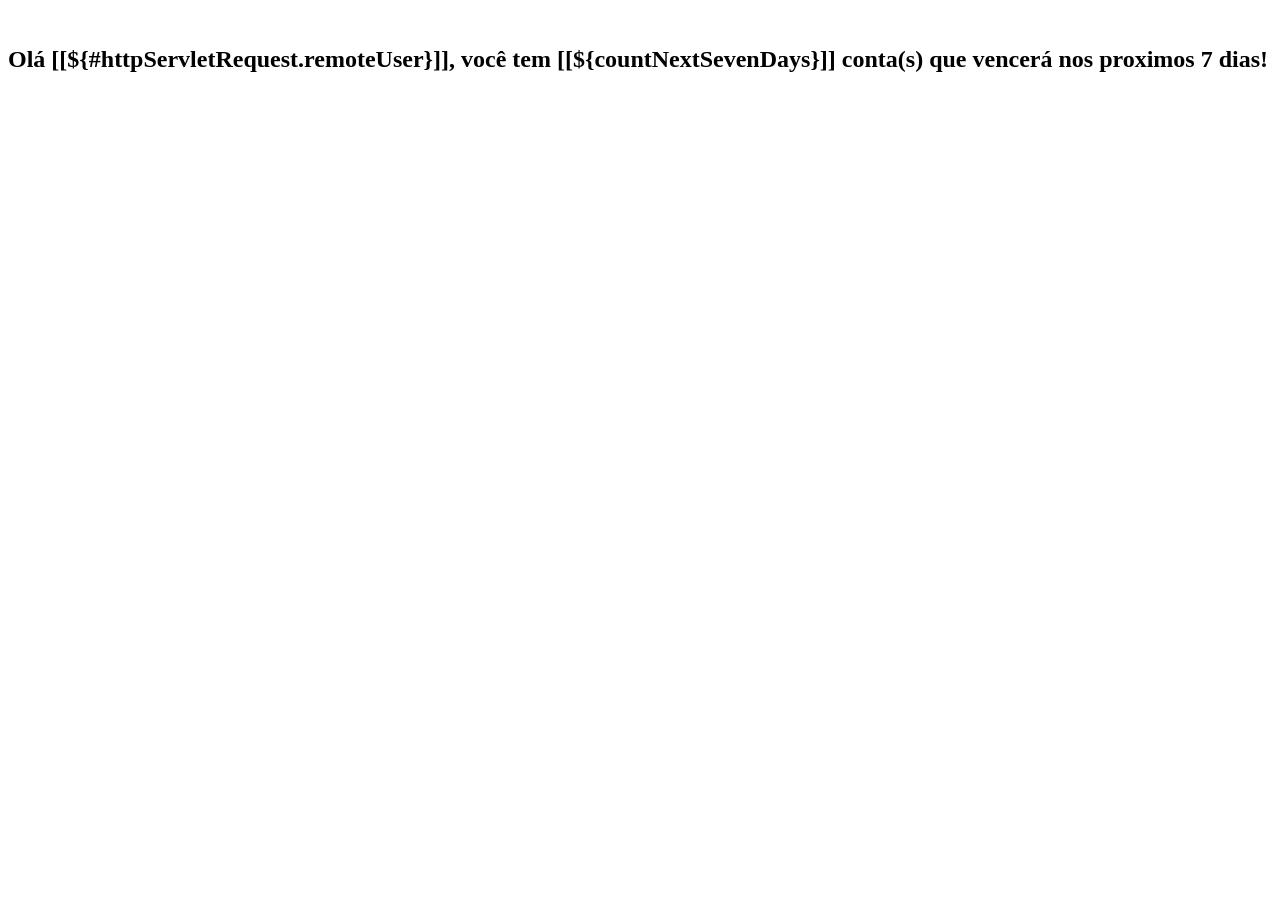
<file: src/main/webapp/WEB-INF/views/home/index.html>
<!DOCTYPE html>
<html xmlns:th="http://www.thymeleaf.org">
<head th:include="fragments/template :: head('Home')">
</head>


<body>
	
	<div th:replace="fragments/template :: menu"></div>

	<div class="container">
		<br />
		<div class="alert alert-success text-center" role="alert">
			<h2 th:inline="text">
				Olá [[${#httpServletRequest.remoteUser}]], você tem [[${countNextSevenDays}]] conta(s) que vencerá nos proximos 7 dias!
			</h2>
		</div>
	</div>

</body>


<div th:include="fragments/template :: script"></div>

</html>
</file>
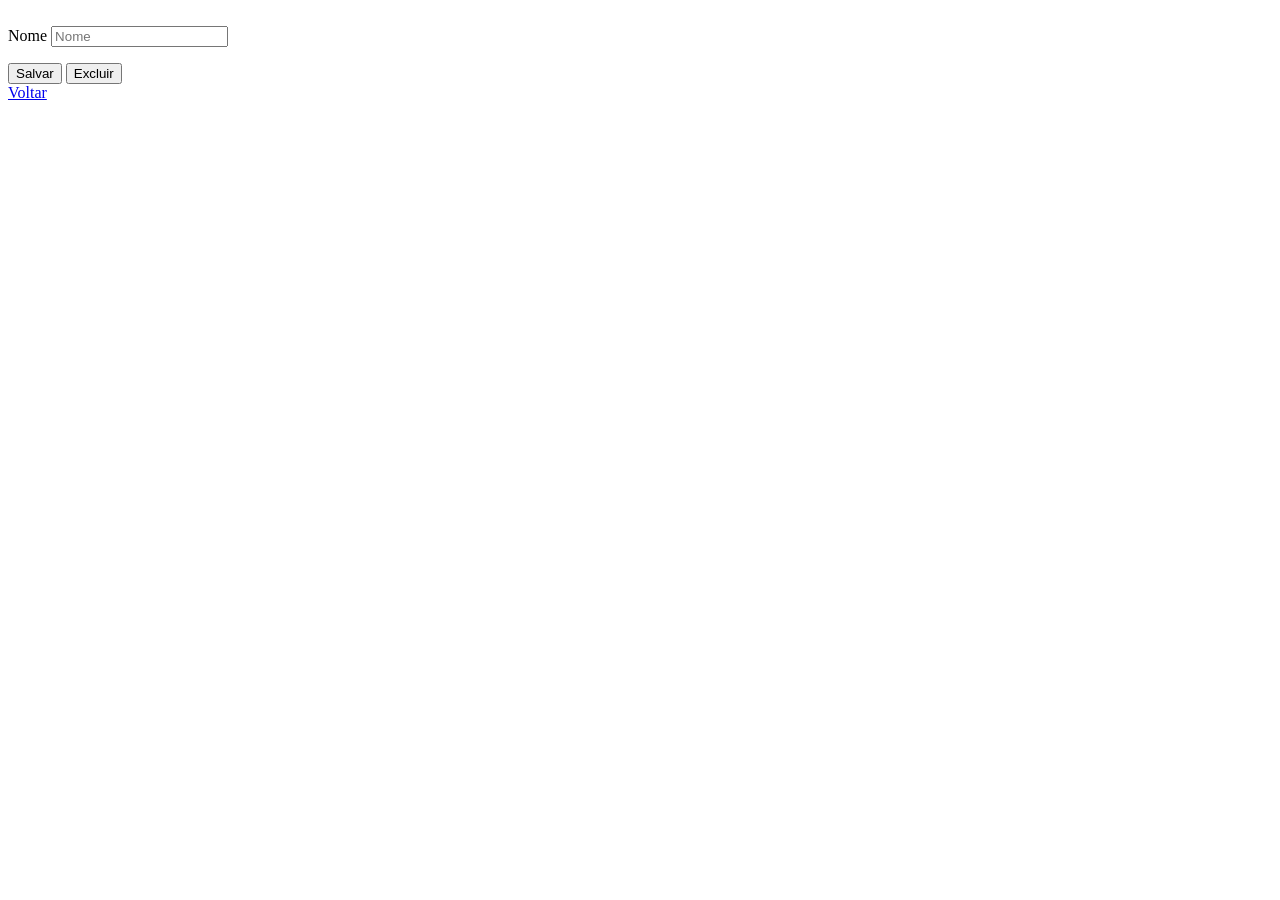
<file: src/main/webapp/WEB-INF/views/roles/form.html>
<!DOCTYPE html>
<html xmlns:th="http://www.thymeleaf.org">
    <head th:include="fragments/template :: head('Formulário de Perfil')">
    </head>

    <body>
        <div th:replace="fragments/template :: menu"></div>
        <br/>
        <div class="container col-lg-5">
            <!--<div class="row justify-content-md-center">-->
            <form th:action="@{/roles}" method="POST" th:object="${role}">

                <!-- <div class="alert alert-danger" th:if="${#fields.hasErrors('*')}">
                 
                                    <p th:each="err : ${#fields.errors('*')}" th:text="${err}"></p>    
                                </div> -->

                <!-- http://www.thymeleaf.org/doc/tutorials/3.0/usingthymeleaf.html#template-layout -->

                <input type="hidden" name="id" th:field="*{id}"/>

                <div class="form-group">
                    <label for="name" class="col-form-label">Nome</label>
                    <input type="text"
                           class="form-control"
                           th:required="required"
                           th:errorclass="is-invalid"
                           maxlength="25"
                           th:readonly="*{id != null}"
                           id="name" name="name" placeholder="Nome" th:field="*{name}"/>
                    <p class="invalid-feedback" th:if="${#fields.hasErrors('name')}" th:errors="*{name}"/>

                </div>

                
                <div th:switch="${role.id == null}" class="form-group text-center" >
                    <span th:case="true" >
                        <button type="submit" class="btn btn-success">Salvar</button>
                    </span>
                    <span th:case="false" >
                        <button th:type="submit" th:name="_method" 
                                th:value="DELETE"  
                                th:onclick="'return window.confirm(\'Deseja excluir '+ ${role.name} +'?\');'"
                                class="btn btn-danger">Excluir</button>
                    </span>
                </div>
                <div class=" text-center" >
                    <a class="btn btn-secondary btn-block" role="button" href="/roles/all">Voltar</a>
                </div>
                
            </form>

        </div>

        <div th:include="fragments/template :: script"></div>

    </body>
</html>
</file>
